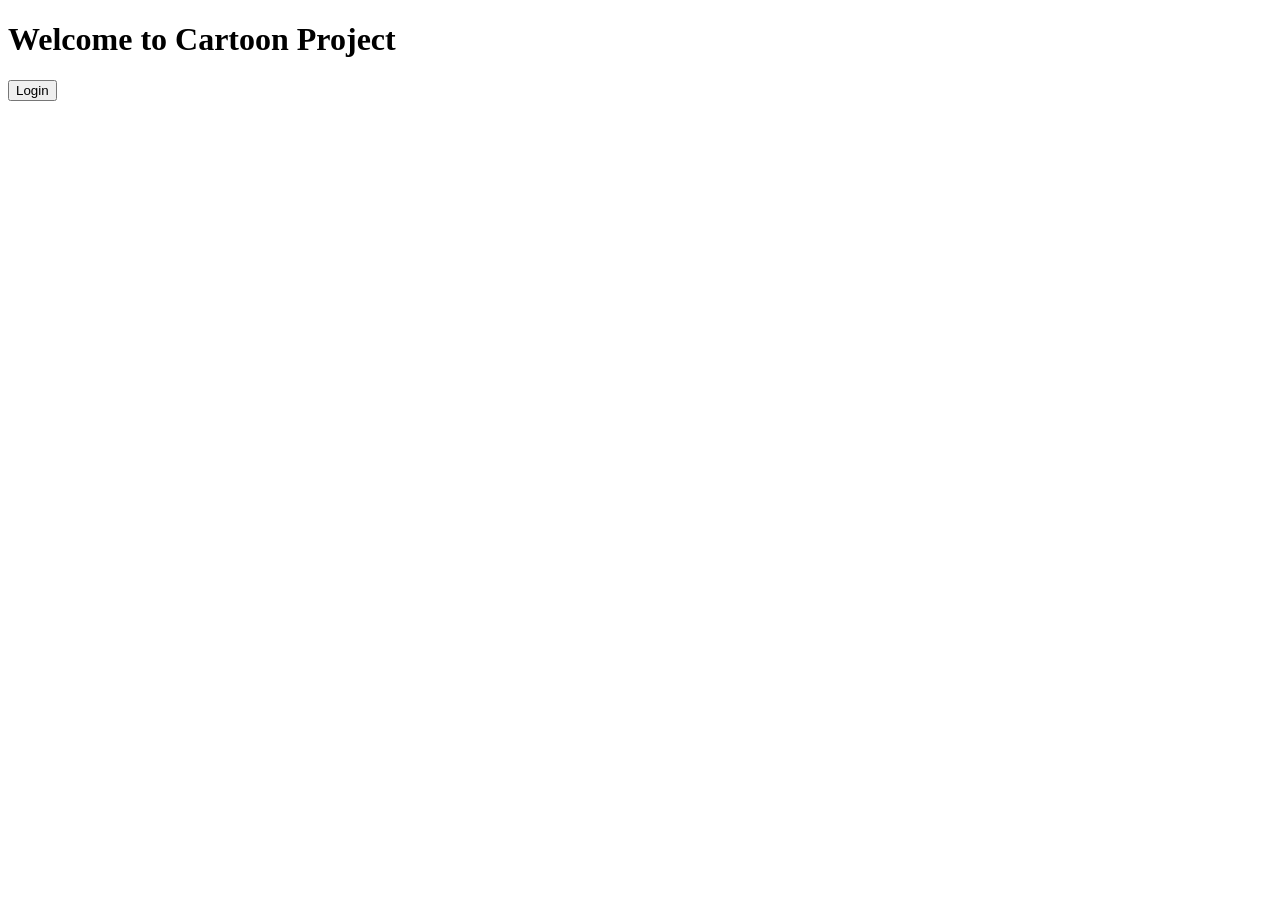
<file: templates/index.html>
<!DOCTYPE html>
<html>
<head>
    <title>Home</title>
</head>
<body>
    <h1>Welcome to Cartoon Project</h1>

    <a href="/login">
        <button>Login</button>
    </a>
</body>
</html>
</file>
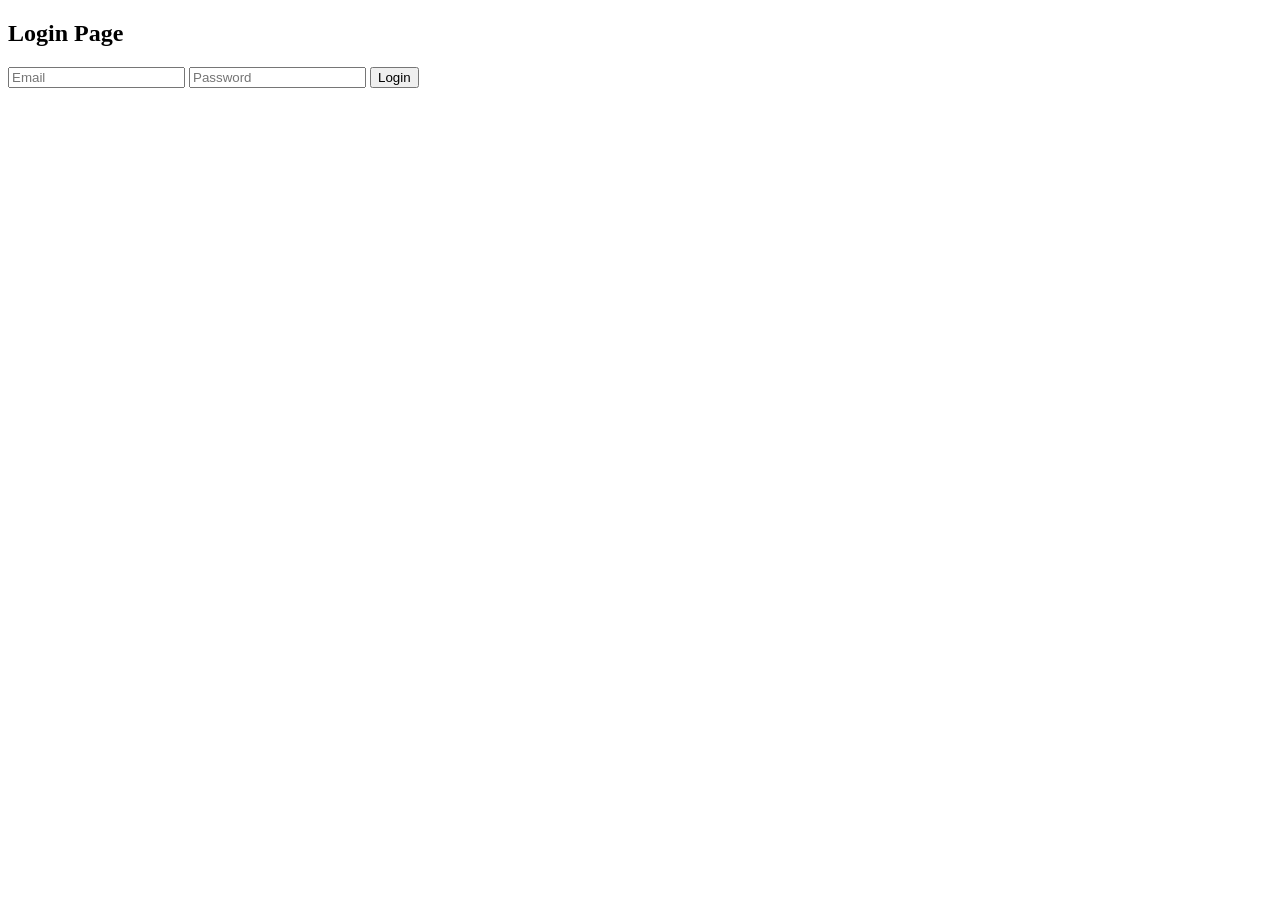
<file: templates/login.html>
<!DOCTYPE html>
<html>
<head>
    <title>Login</title>
</head>
<body>
    <h2>Login Page</h2>

    <form method="POST" action="/login">
    <input type="email" name="email" placeholder="Email" required>
    <input type="password" name="password" placeholder="Password" required>
    <button type="submit">Login</button>
</form>

</body>
</html>
</file>
